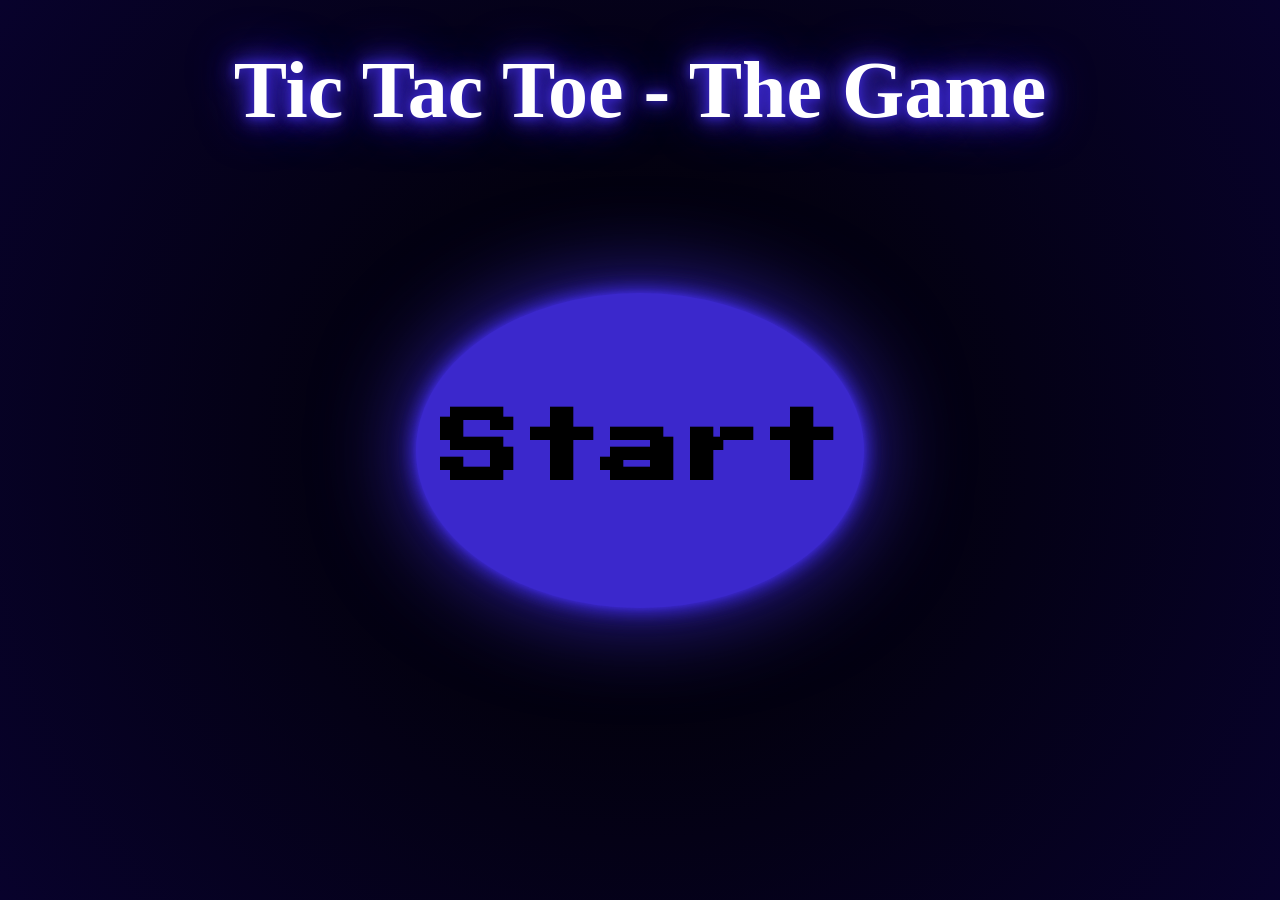
<file: index.html>
<!DOCTYPE html>
<html lang="en">
<head>
    <meta charset="UTF-8">
    <meta name="viewport" content="width=device-width, initial-scale=1.0">
    <link rel="stylesheet" href="./style/home.css">
    <link href="https://fonts.googleapis.com/css2?family=Press+Start+2P&display=swap" rel="stylesheet">
    <title>Home</title>
</head>
<body>
    <div class="marquee">
        <h1>Tic Tac Toe - The Game</h1>
    </div>
    <a class="startTheGame" href="main.html">Start</a>
</body>
</html>
</file>
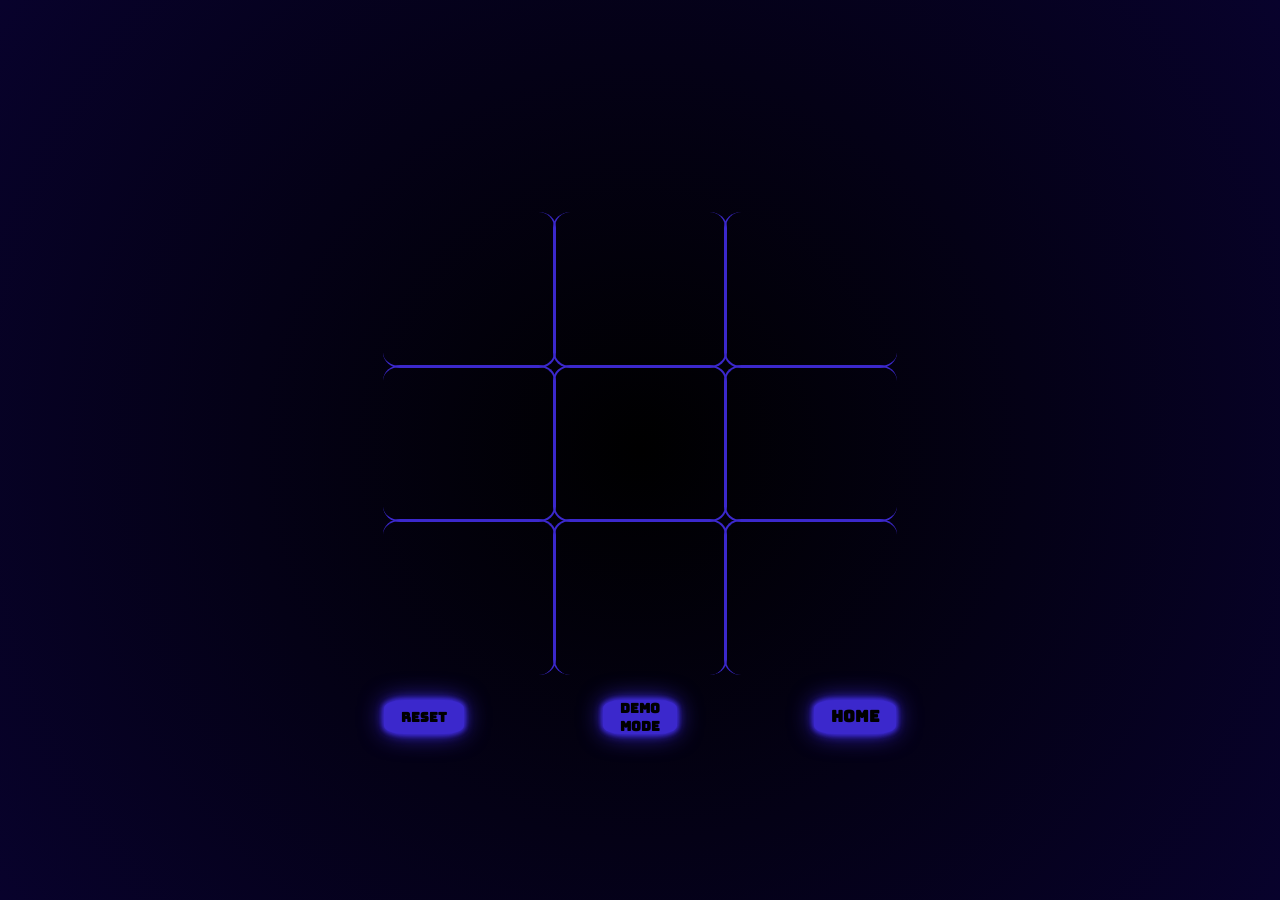
<file: main.html>
<!DOCTYPE html>
<html lang="en">
<head>
    <meta charset="UTF-8">
    <meta name="viewport" content="width=device-width, initial-scale=1.0">
    <link rel="stylesheet" href="./style/style.css">
    <link rel="stylesheet" href="./style/XeO.css">
    <link href="https://fonts.googleapis.com/css2?family=Bungee&display=swap" rel="stylesheet">
    <title>Tris</title>
</head>
<body>
    <div class="container">
        <div class="item" id="id1"></div>
        <div class="item" id="id2"></div>
        <div class="item" id="id3"></div>
        <div class="item" id="id4"></div>
        <div class="item" id="id5"></div>
        <div class="item" id="id6"></div>
        <div class="item" id="id7"></div>
        <div class="item" id="id8"></div>
        <div class="item" id="id9"></div>
        <button class="button" id="reset-button">Reset</button>
        <button class="button" id="demo-button">Demo mode</button>
        <a class="button" id="back-button" href="./home.html">Home</a>   
    </div>

    <script type="module" src="./script/main.js"></script> 
</body>
</html>
</file>
<file: style/home.css>
:root {
    --primary-color: #3B28CC;
    --secondary-color: #2D2D2A;
}

body {
    margin: 0;
    height: 100dvh;
    width: 100dvw;
    display: grid;
    grid-template-columns: 100%;
    grid-template-rows: 20% 60% 20%;
    align-items: center;
    background-image: radial-gradient(circle, rgb(0, 0, 0), rgb(8, 2, 44));
    overflow: hidden;
}

.startTheGame {
    justify-self: center;
    width: 35%;
    height: 35%;
    border-radius: 50%;
    background-color: var(--primary-color);
    box-shadow: 0 0 5px var(--primary-color), 0 0 15px var(--primary-color), 0 0 25px var(--primary-color), 0 0 100px var(--primary-color);
    color: black;
    display: flex;
    align-items: center;
    justify-content: center;
    font-weight: bold;
    font-size: 5em;
    text-decoration: none;
    font-family: 'Press Start 2P';
    transition: background-color 1s ease, box-shadow 1s ease, color 1s ease;
    position: fixed;
}

.startTheGame:hover {
    background-color: var(--secondary-color);
    box-shadow: 0 0 5px var(--secondary-color), 0 0 5px var(--secondary-color), 0 0 10px var(--secondary-color), 0 0 25px var(--secondary-color);
    color: var(--primary-color); 
}

.marquee {
    width: 100vw; 
    position: relative;
    height: 20%;
    display: flex;
    justify-content: center;
    align-items: center;
}

h1 {
    white-space: nowrap;
    position: absolute;
    animation: scroll 10s linear infinite;
    color: white;
    font-size: 5em;
    text-shadow: 0px 0px 10px var(--primary-color),
                 0px 0px 20px var(--primary-color),
                 0px 0px 30px var(--primary-color),
                 0px 0px 50px var(--primary-color);
}

@keyframes scroll {
    0% {
        transform: translateX(170%);
    }
    100% {
        transform: translateX(-170%);
    }
}

/* 
@keyframes: Questo comando definisce un'animazione CSS e i suoi stadi o "fotogrammi chiave" (da cui il nome "keyframes").

scroll: Questo è il nome dell'animazione, che può essere assegnato a un elemento con animation: scroll 10s linear infinite;. Il nome collega l'animazione all'elemento tramite la proprietà animation.

0% e 100%: Indicano i punti iniziali e finali dell'animazione.

0% rappresenta l'inizio dell'animazione (il primo fotogramma).
100% rappresenta la fine dell'animazione (l'ultimo fotogramma).
Dettaglio delle proprietà:
transform: translateX(100%):

All'inizio (0%), l'elemento è posizionato fuori dalla finestra del browser (a destra), traslando di un valore pari al 100% della sua larghezza rispetto al suo contenitore.
translateX(100%) sposta l'elemento verso destra fuori dal suo contenitore. Il valore 100% si riferisce alla larghezza del contenitore dell'elemento.
transform: translateX(-100%):

Alla fine dell'animazione (100%), l'elemento si è spostato tutto verso sinistra, uscendo dalla vista, e traslando di -100% (cioè fuori a sinistra).
translateX(-100%) sposta l'elemento oltre il limite sinistro del contenitore. 
*/
</file>
<file: style/style.css>
:root {
    --primary-color: #3B28CC;
    --secondary-color: #2D2D2A;
}

body{
    margin: 0;
    height: 100dvh;
    width: 100dvw;
    display: flex;
    flex-direction: column;
    justify-content: center;
    align-items: center;
    background-image: radial-gradient(circle, rgb(0,0,0),rgb(8,2,44));
    overflow: hidden;
}

h1 {
    white-space: nowrap;
    position: absolute;
    animation: scroll 10s linear infinite;
    color: white;
    font-size: 5em;
    text-shadow: 0px 0px 10px var(--primary-color),
                 0px 0px 20px var(--primary-color),
                 0px 0px 30px var(--primary-color),
                 0px 0px 50px var(--primary-color);
}

.demo-mode {
    position: absolute;
    color: black;
    top: -5%;
}

.container {
    width: 40%;
    padding-top: 3%;
    aspect-ratio: 1;
    display: grid;
    grid-template-columns: repeat(3, 1fr);
    grid-template-rows: 30% 30% 30% 10%;
    justify-items: center;
    align-items: center;    
}

.item {
    width: 100%;
    height: 100%;
    border: 2.5px solid var(--primary-color);
    border-radius: 10%;
    display: flex;
    justify-content: center;
    align-content: center;
}

.button {
    align-self: stretch;
    padding: 10%;
    margin-top: 15%;
    border: 0;
    text-transform: capitalize;
    aspect-ratio: 16/9;
    margin-bottom: 2.5%;
    border-radius: 25%;
    background-color: var(--primary-color);
    box-shadow: 0 0 5px var(--primary-color), 0 0 5px var(--primary-color), 0 0 10px var(--primary-color), 0 0 25px var(--primary-color);   
    color: black;
    display: flex;
    align-items: center;
    justify-content: center;
    font-weight: bold; 
    text-decoration: none;
    font-family: 'Bungee', sans-serif;
    transition: background-color 1s ease, box-shadow 1s ease, color 1s ease;
}

.button:hover {
    background-color: var(--secondary-color);
    box-shadow: 0 0 5px var(--secondary-color), 0 0 2.5px var(--secondary-color), 0 0 5px var(--secondary-color), 0 0 10px var(--secondary-color);
    color: var(--primary-color);  
}

#reset-button {
    justify-self: start;
}

#back-button {
    justify-self: end;
}

#id1, #id2, #id3 {
    border-top: 0;  
}

#id7, #id8, #id9 {
    border-bottom: 0;  
}

#id1, #id4, #id7 {
    border-left: 0;  
}

#id3, #id6, #id9 {
    border-right: 0;  
}
</file>
<file: style/XeO.css>
:root {
    --primary-color: #3B28CC;
    --secondary-color: #2D2D2A;
}

body {
    display: flex;
    justify-content: center;
    align-items: center;
    height: 100vh;
    background-color: #f0f0f0;
    gap: 50px;
}

.x {
    position: relative;
    align-self: center;
    width: 80%;
    aspect-ratio: 1;
}

.x::before,
.x::after {
    content: '';
    position: absolute;
    width: 100%;
    height: 20px;
    background-color: var(--primary-color);
    box-shadow: 0 0 5px var(--primary-color), 0 0 15px var(--primary-color), 0 0 25px var(--primary-color), 0 0 100px var(--primary-color);
    top: 45%;
    left: 0;
    transform: translateY(-50%);
}

.x::before {
    transform: rotate(45deg);
}

.x::after {
    transform: rotate(-45deg);
}

.o {
    align-self: center;
    width: 60%;
    aspect-ratio: 1;
    border: 20px solid  var(--primary-color);
    border-radius: 50%; 
    background-color: transparent;
    
}
</file>
